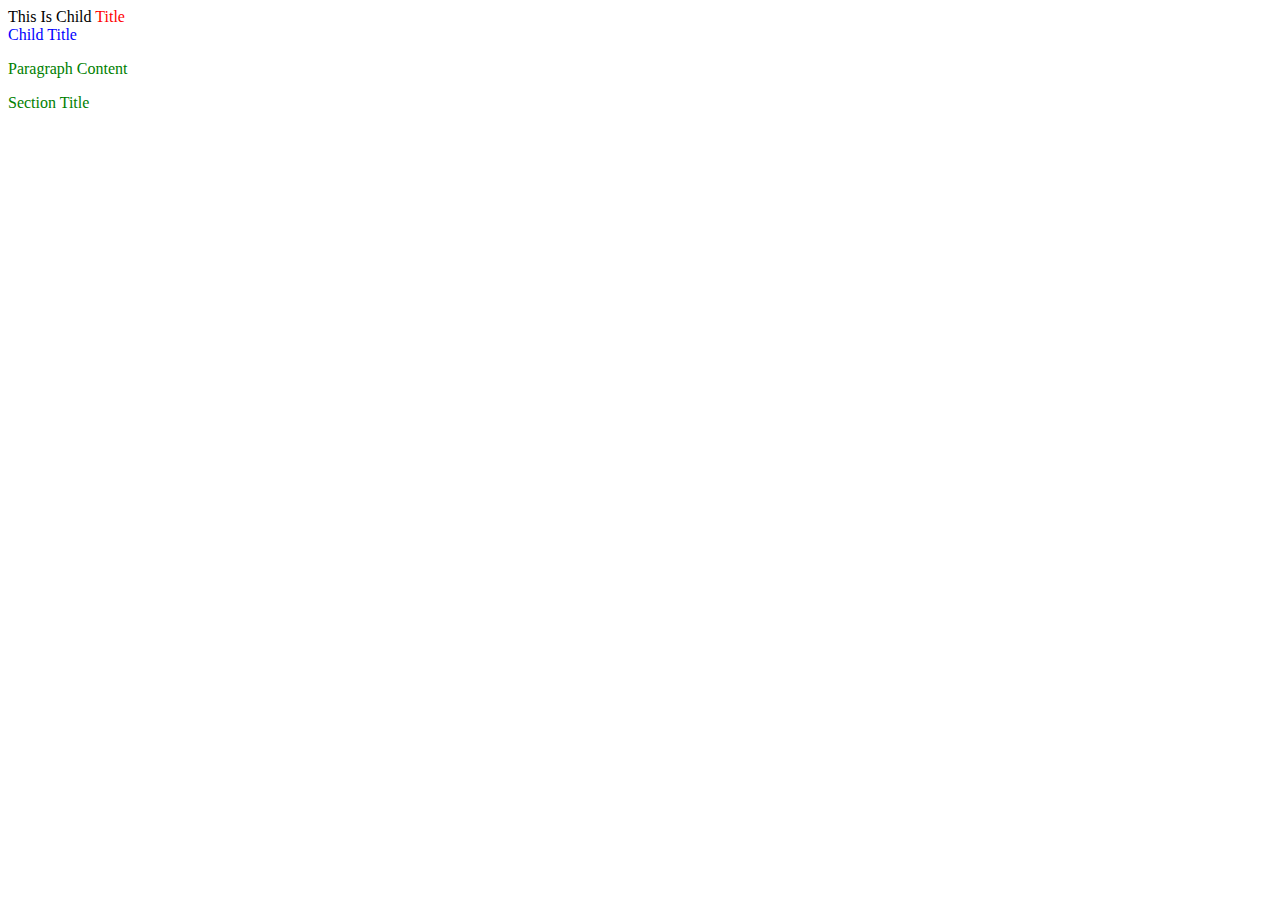
<file: taklef-1/index.html>
<!DOCTYPE html>
<html lang="en">
  <head>
    <meta charset="UTF-8" />
    <meta name="viewport" content="width=device-width, initial-scale=1.0" />
    <title>taklef-1 || css</title>
    <link rel="stylesheet" href="style.css" />
  </head>
  <body>
    <div class="parent">
      <div class="child">This Is Child <span class="title">Title</span></div>
      <span class="title">Child Title</span>
      <p>Paragraph Content</p>
    </div>
    <div class="title">Section Title</div>
  </body>
</html>
</file>
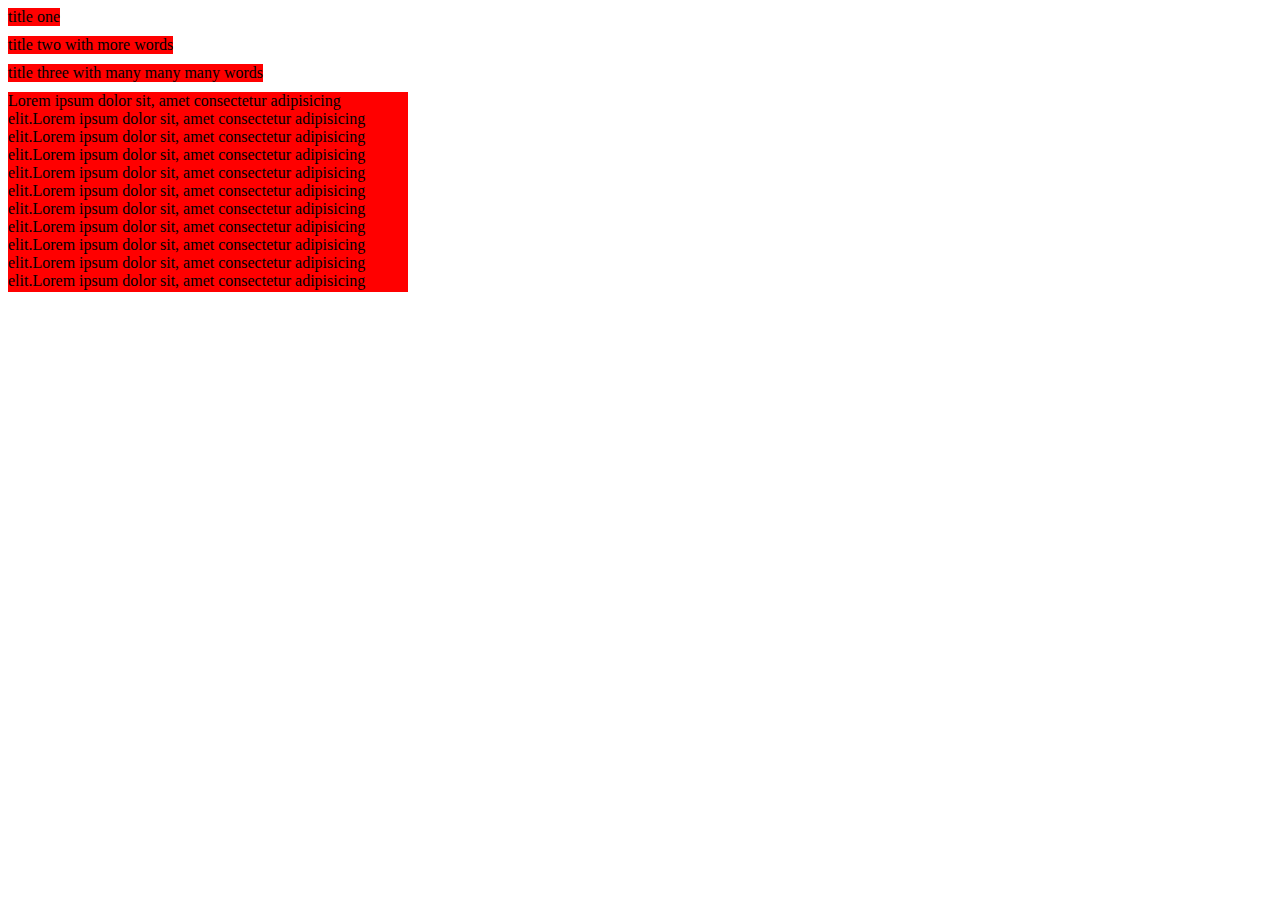
<file: taklef-2/index.html>
<!DOCTYPE html>
<html lang="en">
  <head>
    <meta charset="UTF-8" />
    <meta name="viewport" content="width=device-width, initial-scale=1.0" />
    <title>taklef-2</title>
    <link rel="stylesheet" href="style.css" />
  </head>
  <body>
    <div class="one">title one</div>
    <div class="two">title two with more words</div>
    <div class="three">title three with many many many words</div>
    <div class="four">
      Lorem ipsum dolor sit, amet consectetur adipisicing elit.Lorem ipsum dolor
      sit, amet consectetur adipisicing elit.Lorem ipsum dolor sit, amet
      consectetur adipisicing elit.Lorem ipsum dolor sit, amet consectetur
      adipisicing elit.Lorem ipsum dolor sit, amet consectetur adipisicing
      elit.Lorem ipsum dolor sit, amet consectetur adipisicing elit.Lorem ipsum
      dolor sit, amet consectetur adipisicing elit.Lorem ipsum dolor sit, amet
      consectetur adipisicing elit.Lorem ipsum dolor sit, amet consectetur
      adipisicing elit.Lorem ipsum dolor sit, amet consectetur adipisicing
      elit.Lorem ipsum dolor sit, amet consectetur adipisicing elit.Lorem ipsum
      dolor sit, amet consectetur adipisicing elit.Lorem ipsum dolor sit, amet
      consectetur adipisicing elit.Lorem ipsum dolor sit, amet consectetur
      adipisicing elit.Lorem ipsum dolor sit, amet consectetur adipisicing
      elit.Lorem ipsum dolor sit, amet consectetur adipisicing elit.Lorem ipsum
      dolor sit, amet consectetur adipisicing elit.Lorem ipsum dolor sit, amet
      consectetur adipisicing elit.Lorem ipsum dolor sit, amet consectetur
      adipisicing elit.Lorem ipsum dolor sit, amet consectetur adipisicing elit.
      Aliquid assumenda quo odio doloribus sint? Ipsam excepturi magni ut in
      temporibus at laudantium magnam aut odio et, sint nisi explicabo
      cupiditate!
    </div>
  </body>
</html>
</file>
<file: taklef-1/style.css>
/* شاهد البنية السابقة في المثال ولا تقم بالتعديل عليها
قم بتلوين كلمة Title باللون الأحمر
قم بتلوين جملة Child Title باللون الأزرق
قم بتلوين جملة Paragraph Content باللون الأخضر
قم بتلوين جملة Section Title باللون الأخضر
قم بجمع الألوان المتشابهه مع بعضها */

.parent .child .title
{
    color: red;
}
.parent .title
{
    color: blue;
}
.parent p{
    color: green;
}
.title
{
    color: green;
}
</file>
<file: taklef-2/style.css>
/* قم بعمل الشكل الموجود في الصورة كما هو بنفس الألوان
يجب عدم تغيير ال Display الخاص بالعنصر ويظل نوعه Block كما هو
يجب أن لا يزيد عرض العنصر عن 400px
في آخر عنصر سوف تجد الكلمات خرجت من الصندوق وهي الآن ظاهرة, المطلوب إخفاء أي شيء يخرج من الصندوق */
div
{
    width: 400px;
    background-color: red;
    margin-bottom: 10px;
    
}
.one ,.two ,.three
{
    width: fit-content;
}
.four
{
    height: 200px;
    overflow: auto;
}
</file>
